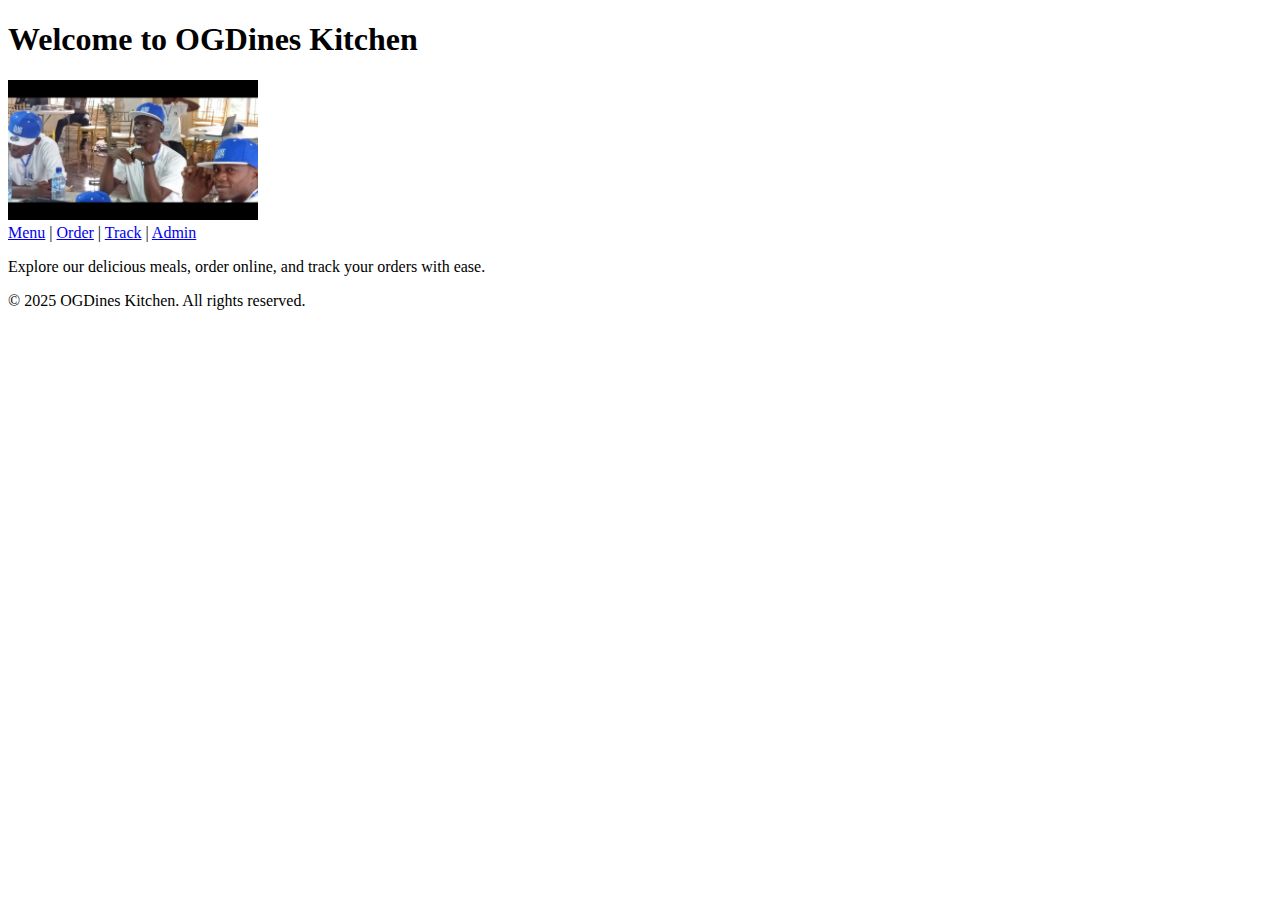
<file: index.html>
<!DOCTYPE html>
<html lang="en">
<head>
  <meta charset="UTF-8" />
  <meta name="viewport" content="width=device-width, initial-scale=1.0"/>
  <title>OGDines Kitchen</title>
</head>
<body>
  <header>
    <h1>Welcome to OGDines Kitchen</h1>
    <img src="FB_IMG_1754071852802.jpg" alt="OGDines Logo" width="250" />
    <nav>
      <a href="menu.html">Menu</a> |
      <a href="place-order.html">Order</a> |
      <a href="track.html">Track</a> |
      <a href="dashboard.html">Admin</a>
    </nav>
  </header>

  <main>
    <p>Explore our delicious meals, order online, and track your orders with ease.</p>
  </main>

  <footer>
    <p>&copy; 2025 OGDines Kitchen. All rights reserved.</p>
  </footer>
</body>
</html>
</file>
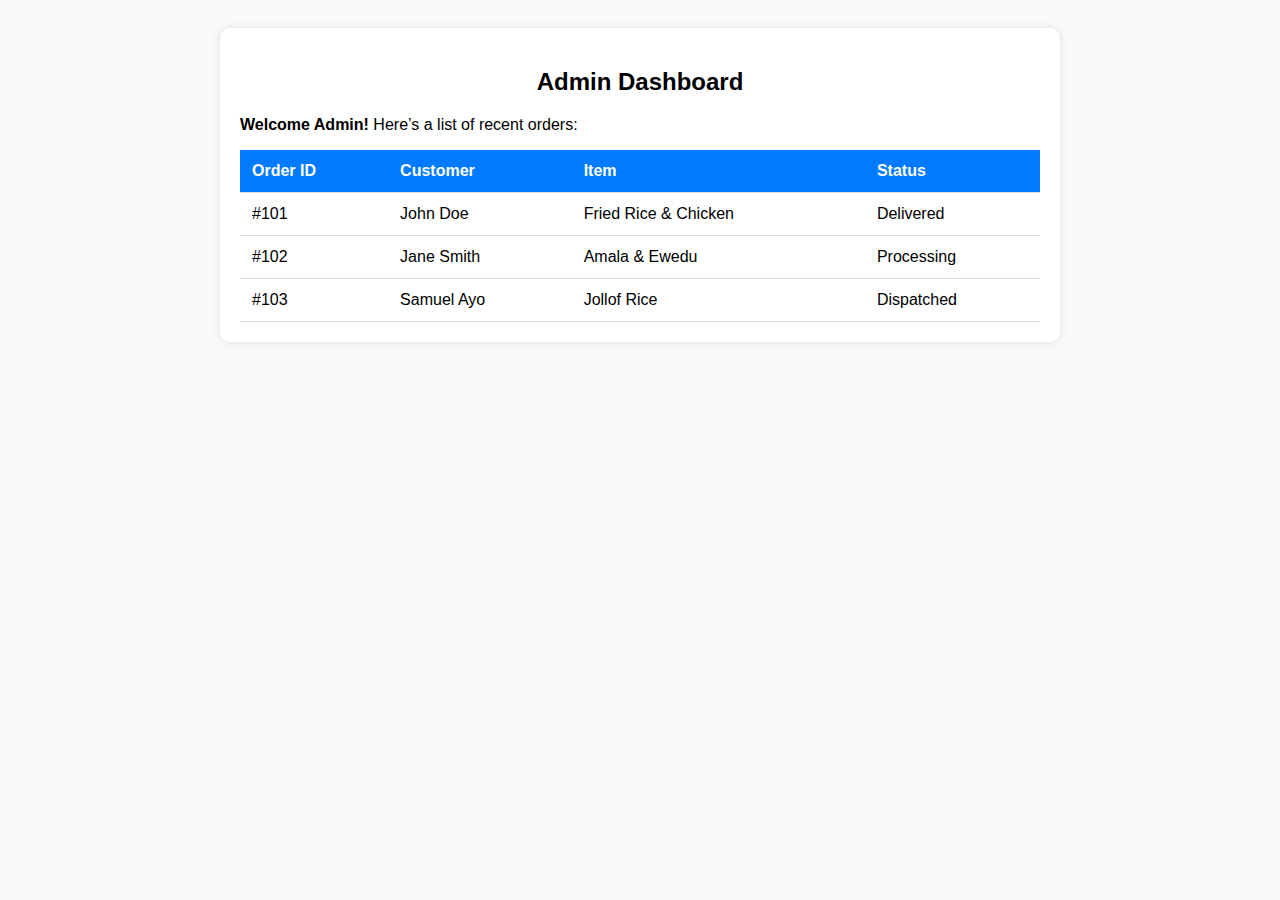
<file: admin-dashboard.html>
<!DOCTYPE html>
<html lang="en">
<head>
  <meta charset="UTF-8" />
  <meta name="viewport" content="width=device-width, initial-scale=1" />
  <title>Admin Dashboard - OGDines Kitchen</title>
  <style>
    body {
      font-family: Arial, sans-serif;
      background: #f8f9fa;
      padding: 20px;
    }
    .dashboard {
      max-width: 800px;
      margin: auto;
      background: white;
      padding: 20px;
      border-radius: 10px;
      box-shadow: 0 0 10px rgba(0,0,0,0.1);
    }
    h2 {
      text-align: center;
      margin-bottom: 20px;
    }
    table {
      width: 100%;
      border-collapse: collapse;
      margin-top: 15px;
    }
    th, td {
      text-align: left;
      padding: 12px;
      border-bottom: 1px solid #ddd;
    }
    th {
      background-color: #007bff;
      color: white;
    }
    tr:hover {
      background-color: #f1f1f1;
    }
  </style>
</head>
<body>
  <div class="dashboard">
    <h2>Admin Dashboard</h2>
    <p><strong>Welcome Admin!</strong> Here’s a list of recent orders:</p>
    <table>
      <thead>
        <tr>
          <th>Order ID</th>
          <th>Customer</th>
          <th>Item</th>
          <th>Status</th>
        </tr>
      </thead>
      <tbody>
        <tr>
          <td>#101</td>
          <td>John Doe</td>
          <td>Fried Rice & Chicken</td>
          <td>Delivered</td>
        </tr>
        <tr>
          <td>#102</td>
          <td>Jane Smith</td>
          <td>Amala & Ewedu</td>
          <td>Processing</td>
        </tr>
        <tr>
          <td>#103</td>
          <td>Samuel Ayo</td>
          <td>Jollof Rice</td>
          <td>Dispatched</td>
        </tr>
      </tbody>
    </table>
  </div>
</body>
</html>
</file>
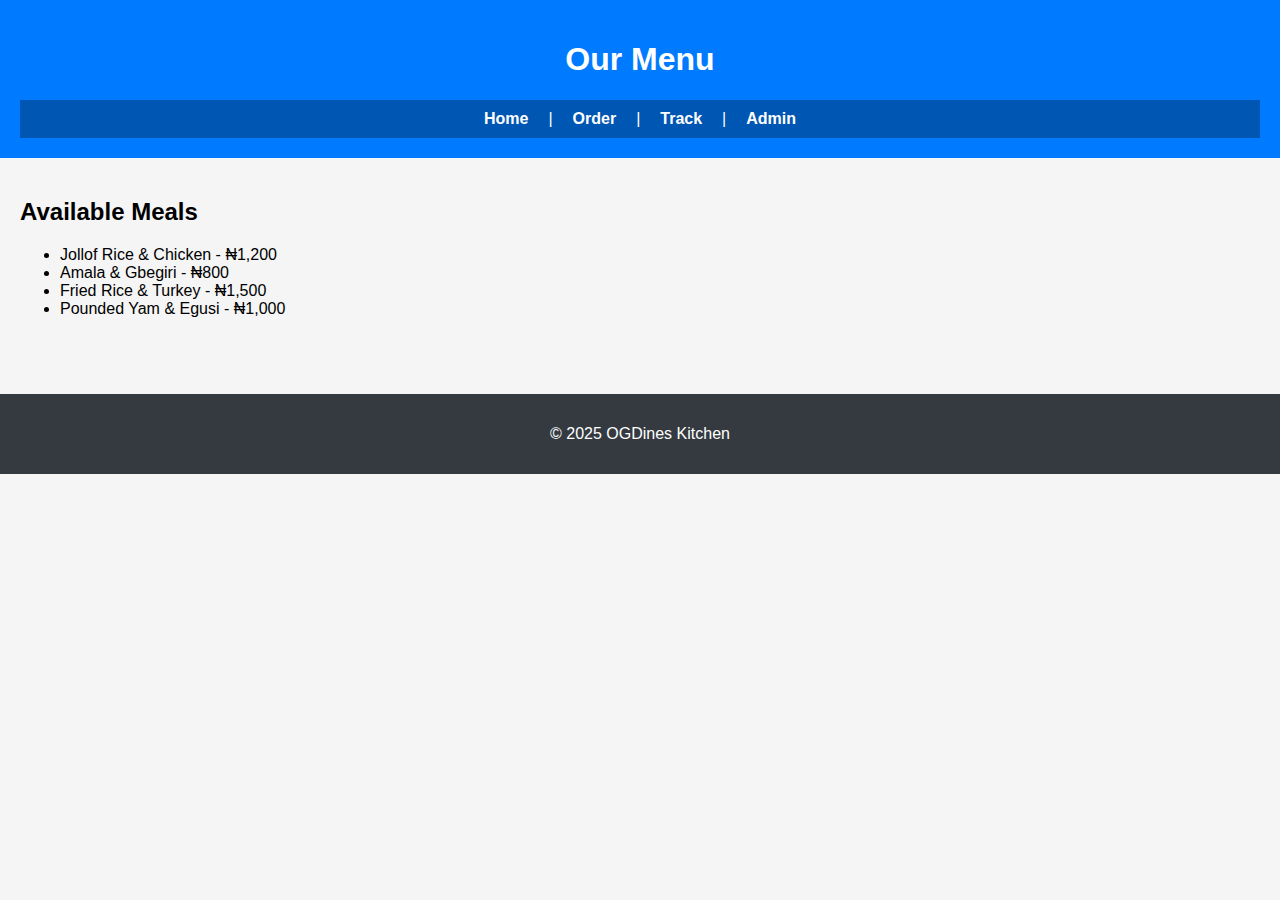
<file: menu.html>
<!DOCTYPE html>
<html lang="en">
<head>
  <meta charset="UTF-8" />
  <meta name="viewport" content="width=device-width, initial-scale=1.0" />
  <title>OGDines Menu</title>
  <link rel="stylesheet" href="style.css" />
</head>
<body>
  <header>
    <h1>Our Menu</h1>
    <nav>
      <a href="index.html">Home</a> |
      <a href="place-order.html">Order</a> |
      <a href="track.html">Track</a> |
      <a href="dashboard.html">Admin</a>
    </nav>
  </header>
  <main>
    <h2>Available Meals</h2>
    <ul>
      <li>Jollof Rice & Chicken - ₦1,200</li>
      <li>Amala & Gbegiri - ₦800</li>
      <li>Fried Rice & Turkey - ₦1,500</li>
      <li>Pounded Yam & Egusi - ₦1,000</li>
    </ul>
  </main>
  <footer>
    <p>&copy; 2025 OGDines Kitchen</p>
  </footer>
</body>
</html>
</file>
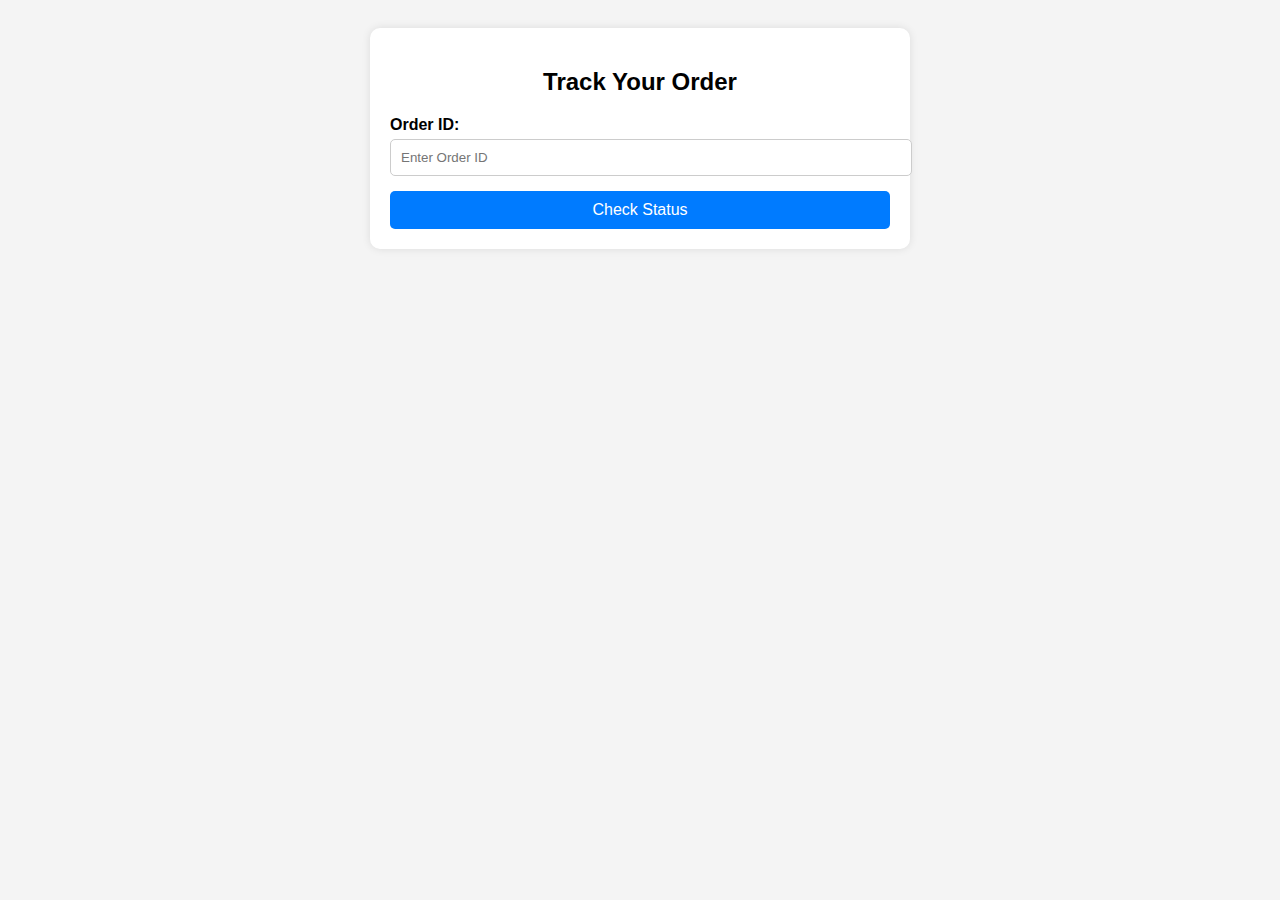
<file: order-tracking.html>
<!DOCTYPE html>
<html lang="en">
<head>
  <meta charset="UTF-8" />
  <meta name="viewport" content="width=device-width, initial-scale=1" />
  <title>Order Tracking - OGDines Kitchen</title>
  <style>
    body {
      font-family: Arial, sans-serif;
      background: #f4f4f4;
      padding: 20px;
    }
    .container {
      max-width: 500px;
      margin: auto;
      background: white;
      padding: 20px;
      border-radius: 10px;
      box-shadow: 0 0 8px rgba(0,0,0,0.1);
    }
    h2 {
      text-align: center;
      margin-bottom: 20px;
    }
    label {
      font-weight: bold;
      display: block;
      margin-bottom: 5px;
    }
    input[type="text"] {
      width: 100%;
      padding: 10px;
      margin-bottom: 15px;
      border-radius: 5px;
      border: 1px solid #ccc;
    }
    button {
      width: 100%;
      padding: 10px;
      background: #007bff;
      color: white;
      border: none;
      border-radius: 5px;
      font-size: 16px;
    }
    button:hover {
      background: #0056b3;
    }
    .status {
      margin-top: 20px;
      padding: 15px;
      border-radius: 5px;
      background: #e9ecef;
    }
  </style>
</head>
<body>
  <div class="container">
    <h2>Track Your Order</h2>
    <form id="trackForm">
      <label for="orderId">Order ID:</label>
      <input type="text" id="orderId" name="orderId" placeholder="Enter Order ID" required />
      <button type="submit">Check Status</button>
    </form>
    <div class="status" id="statusBox" style="display:none;">
      <p><strong>Status:</strong> Order is being prepared (Demo)</p>
    </div>
  </div>

  <script>
    document.getElementById("trackForm").addEventListener("submit", function(e) {
      e.preventDefault();
      const statusBox = document.getElementById("statusBox");
      statusBox.style.display = "block";
    });
  </script>
</body>
</html>
</file>
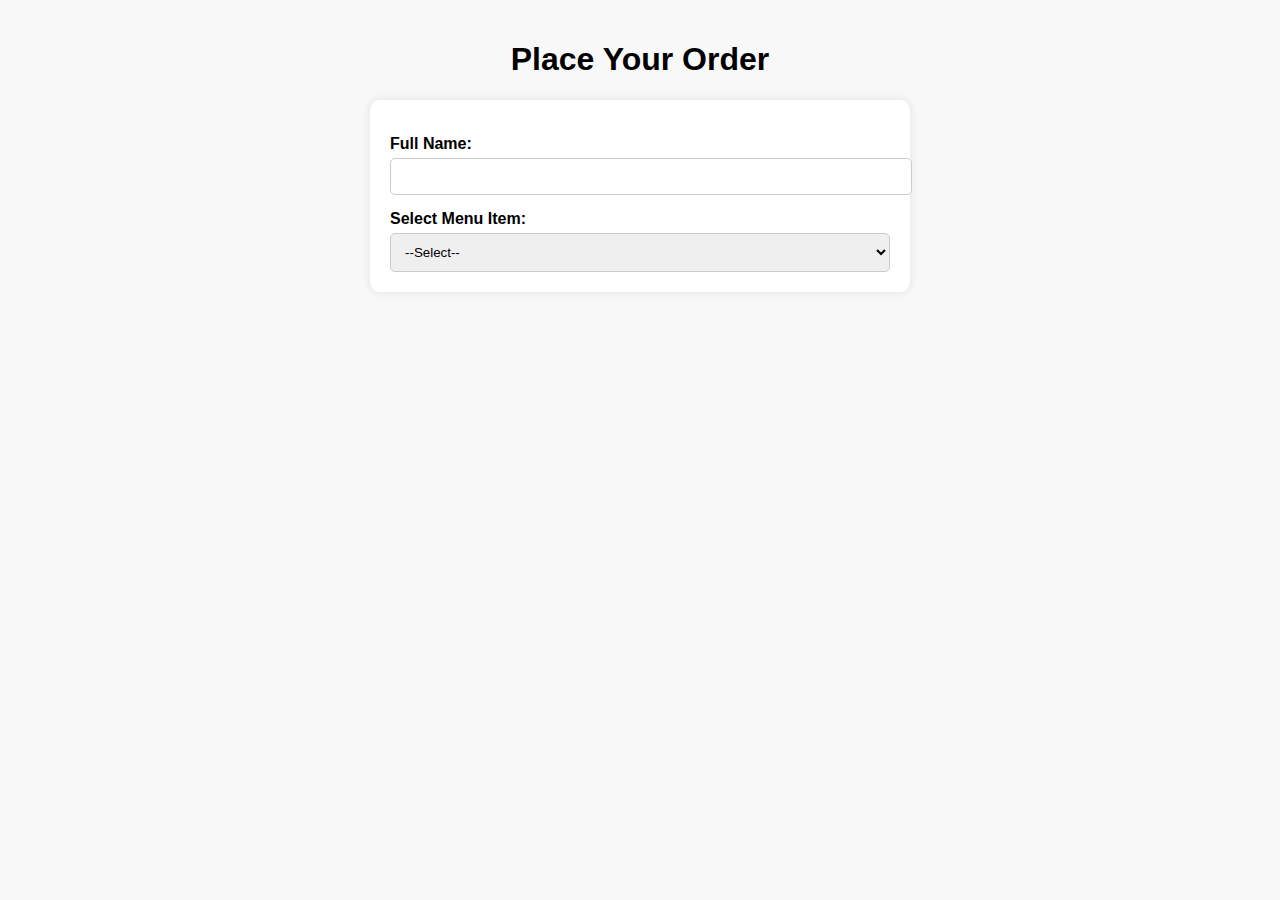
<file: place-order.html>
<!DOCTYPE html>
<html lang="en">
<head>
  <meta charset="UTF-8">
  <meta name="viewport" content="width=device-width, initial-scale=1">
  <title>Place Order - OGDines Kitchen</title>
  <style>
    body {
      font-family: Arial, sans-serif;
      background: #f8f8f8;
      margin: 0;
      padding: 20px;
    }
    h1 {
      text-align: center;
    }
    form {
      max-width: 500px;
      margin: auto;
      background: #fff;
      padding: 20px;
      border-radius: 10px;
      box-shadow: 0 0 10px rgba(0,0,0,0.1);
    }
    label {
      display: block;
      margin-top: 15px;
      font-weight: bold;
    }
    input, select {
      width: 100%;
      padding: 10px;
      margin-top: 5px;
      border-radius: 5px;
      border: 1px solid #ccc;
    }
    button {
      margin-top: 20px;
      background: #28a745;
      color: white;
      padding: 10px;
      width: 100%;
      border: none;
      border-radius: 5px;
      font-size: 16px;
      cursor: pointer;
    }
    button:hover {
      background: #218838;
    }
  </style>
</head>
<body>
  <h1>Place Your Order</h1>
  <form id="orderForm">
    <label for="name">Full Name:</label>
    <input type="text" id="name" name="name" required>

    <label for="item">Select Menu Item:</label>
    <select id="item" name="item" required>
      <option value="">--Select--</option>
      <option value="Jollof Rice">Jollof Rice</option>
      <option value="Fried Rice">Fried Rice</option>
      <option value=
</file>
<file: style.css>
/* Global styles */
body {
  font-family: 'Segoe UI', Tahoma, Geneva, Verdana, sans-serif;
  margin: 0;
  padding: 0;
  background-color: #f5f5f5;
}

header {
  background-color: #007bff;
  color: white;
  padding: 20px;
  text-align: center;
}

nav {
  background-color: #0056b3;
  display: flex;
  justify-content: center;
  gap: 20px;
  padding: 10px 0;
}

nav a {
  color: white;
  text-decoration: none;
  font-weight: bold;
}

nav a:hover {
  text-decoration: underline;
}

main {
  padding: 20px;
}

.menu-container {
  display: grid;
  grid-template-columns: repeat(auto-fit, minmax(200px, 1fr));
  gap: 20px;
}

.menu-item {
  background-color: white;
  padding: 15px;
  border-radius: 8px;
  box-shadow: 0 2px 4px rgba(0, 0, 0, 0.1);
  text-align: center;
}

.menu-item img {
  width: 100%;
  height: 150px;
  object-fit: cover;
  border-radius: 5px;
}

.menu-item h3 {
  margin: 10px 0;
}

button {
  background-color: #28a745;
  color: white;
  border: none;
  padding: 8px 15px;
  border-radius: 5px;
  cursor: pointer;
}

button:hover {
  background-color: #218838;
}

footer {
  background-color: #343a40;
  color: white;
  text-align: center;
  padding: 15px;
  margin-top: 40px;
}
</file>
